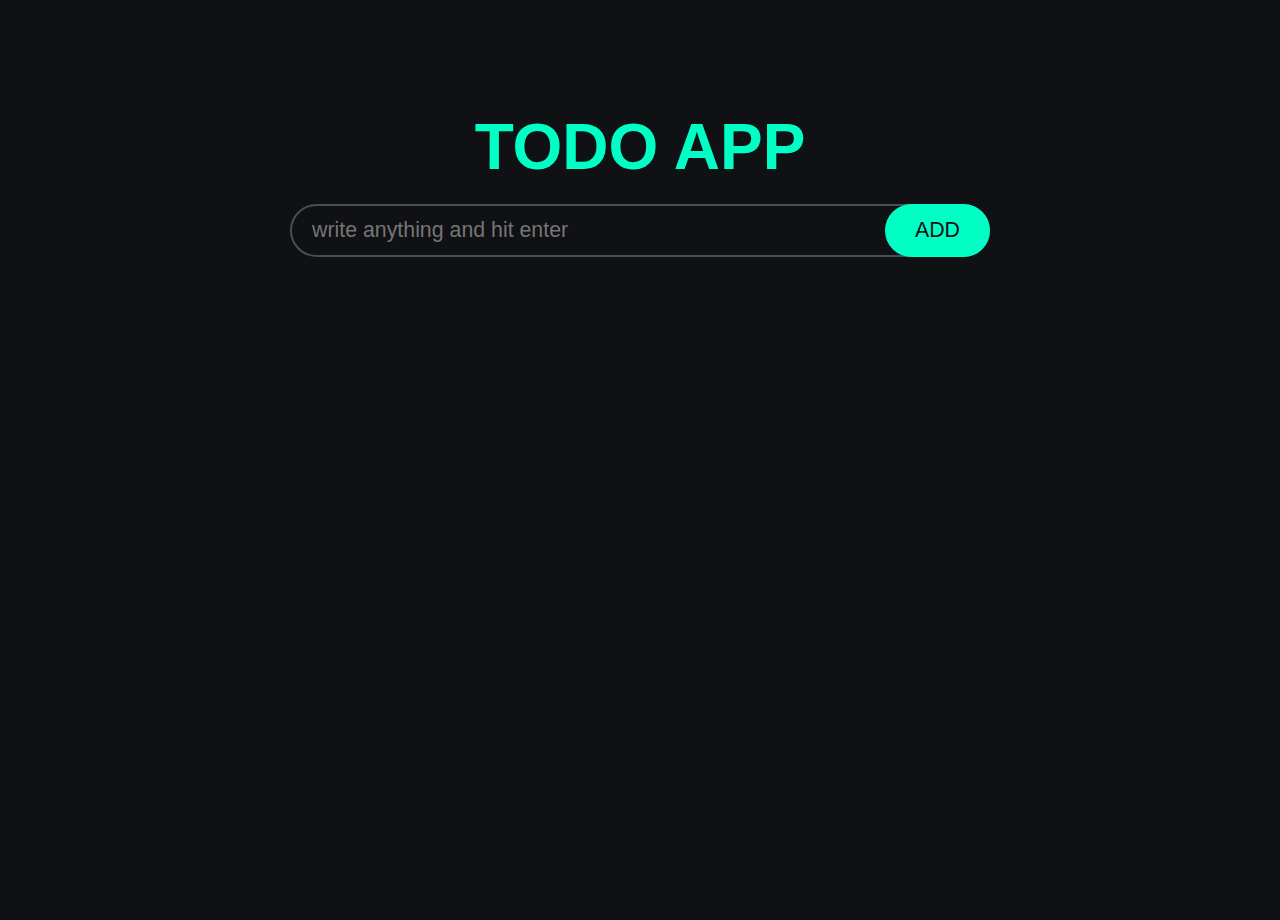
<file: index.html>
<!DOCTYPE html>
<html lang="en">

<head>
    <meta charset="UTF-8">
    <meta name="viewport" content="width=device-width, initial-scale=1.0">
    <title> To-do App</title>
    <link rel="stylesheet" href=" todo.css">
    <script src="app.js" defer></script>
</head>

<body>
    <h1>
        Todo App
    </h1>
    <div class="wrapper">
        <form>
            <input id="todo-input" type="text" placeholder="write anything and hit enter" autocomplete="off">
            <button id="add-button">ADD</button>
        </form>
        <ul id="todo-list">
            <li class="todo">
                <input type="checkbox" id="todo-1">
                <label class="custm-check" for="todo-1">
                    <svg fill="transparent" fill="var(--background)" xmlns="http://www.w3.org/2000/svg" height="24px"
                        viewBox="0 -960 960 960" width="24px" fill="#1f1f1f">
                        <path d="M382-240 154-468l57-57 171 171 367-367 57 57-424 424Z" />
                    </svg>
                </label>
                <label for="todo-1" class="todo-text">
                    webdev project with html, css and js
                </label>
                <button class="delete-button">
                    <svg fill="var(--secondary-color)" xmlns="http://www.w3.org/2000/svg" height="24px"
                        viewBox="0 -960 960 960" width="24px" fill="#1f1f1f">
                        <path
                            d="M280-120q-33 0-56.5-23.5T200-200v-520h-40v-80h200v-40h240v40h200v80h-40v520q0 33-23.5 56.5T680-120H280Zm400-600H280v520h400v-520ZM360-280h80v-360h-80v360Zm160 0h80v-360h-80v360ZM280-720v520-520Z" />
                    </svg>
                </button>
            </li>

            <li class="todo">
                <input type="checkbox" id="todo-2">
                <label class="custm-check" for="todo-2">
                    <svg fill="transparent" fill="var(--background)" xmlns="http://www.w3.org/2000/svg" height="24px"
                        viewBox="0 -960 960 960" width="24px" fill="#1f1f1f">
                        <path d="M382-240 154-468l57-57 171 171 367-367 57 57-424 424Z" />
                    </svg>
                </label>
                <label for="todo-2" class="todo-text">
                    webdev project with html, css and js
                </label>
                <button class="delete-button">
                    <svg fill="var(--secondary-color)" xmlns="http://www.w3.org/2000/svg" height="24px"
                        viewBox="0 -960 960 960" width="24px" fill="#1f1f1f">
                        <path
                            d="M280-120q-33 0-56.5-23.5T200-200v-520h-40v-80h200v-40h240v40h200v80h-40v520q0 33-23.5 56.5T680-120H280Zm400-600H280v520h400v-520ZM360-280h80v-360h-80v360Zm160 0h80v-360h-80v360ZM280-720v520-520Z" />
                    </svg>
                </button>
            </li>
        </ul>
    </div>
</body>

</html>
</file>
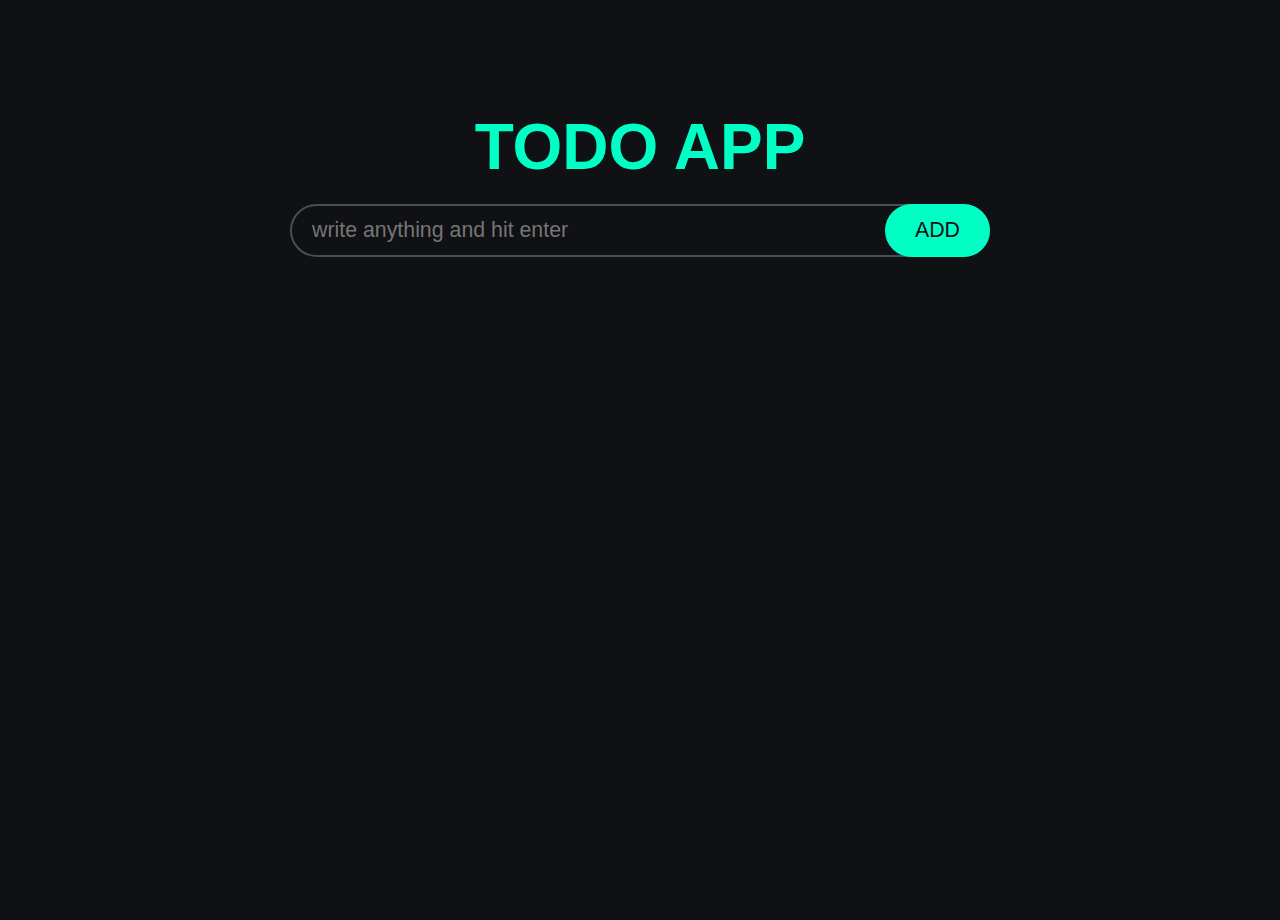
<file: todo.html>
<!DOCTYPE html>
<html lang="en">

<head>
    <meta charset="UTF-8">
    <meta name="viewport" content="width=device-width, initial-scale=1.0">
    <title> To-do App</title>
    <link rel="stylesheet" href=" todo.css">
    <script src="app.js" defer></script>
</head>

<body>
    <h1>
        Todo App
    </h1>
    <div class="wrapper">
        <form>
            <input id="todo-input" type="text" placeholder="write anything and hit enter" autocomplete="off">
            <button id="add-button">ADD</button>
        </form>
        <ul id="todo-list">
            <li class="todo">
                <input type="checkbox" id="todo-1">
                <label class="custm-check" for="todo-1">
                    <svg fill="transparent" fill="var(--background)" xmlns="http://www.w3.org/2000/svg" height="24px"
                        viewBox="0 -960 960 960" width="24px" fill="#1f1f1f">
                        <path d="M382-240 154-468l57-57 171 171 367-367 57 57-424 424Z" />
                    </svg>
                </label>
                <label for="todo-1" class="todo-text">
                    webdev project with html, css and js
                </label>
                <button class="delete-button">
                    <svg fill="var(--secondary-color)" xmlns="http://www.w3.org/2000/svg" height="24px"
                        viewBox="0 -960 960 960" width="24px" fill="#1f1f1f">
                        <path
                            d="M280-120q-33 0-56.5-23.5T200-200v-520h-40v-80h200v-40h240v40h200v80h-40v520q0 33-23.5 56.5T680-120H280Zm400-600H280v520h400v-520ZM360-280h80v-360h-80v360Zm160 0h80v-360h-80v360ZM280-720v520-520Z" />
                    </svg>
                </button>
            </li>

            <li class="todo">
                <input type="checkbox" id="todo-2">
                <label class="custm-check" for="todo-2">
                    <svg fill="transparent" fill="var(--background)" xmlns="http://www.w3.org/2000/svg" height="24px"
                        viewBox="0 -960 960 960" width="24px" fill="#1f1f1f">
                        <path d="M382-240 154-468l57-57 171 171 367-367 57 57-424 424Z" />
                    </svg>
                </label>
                <label for="todo-2" class="todo-text">
                    webdev project with html, css and js
                </label>
                <button class="delete-button">
                    <svg fill="var(--secondary-color)" xmlns="http://www.w3.org/2000/svg" height="24px"
                        viewBox="0 -960 960 960" width="24px" fill="#1f1f1f">
                        <path
                            d="M280-120q-33 0-56.5-23.5T200-200v-520h-40v-80h200v-40h240v40h200v80h-40v520q0 33-23.5 56.5T680-120H280Zm400-600H280v520h400v-520ZM360-280h80v-360h-80v360Zm160 0h80v-360h-80v360ZM280-720v520-520Z" />
                    </svg>
                </button>
            </li>
        </ul>
    </div>
</body>

</html>
</file>
<file: todo.css>
:root {
    --background: #101114;
    --primary-color: #1c1d20;
    --secondary-color: #4a4d57;
    --accent-color: #00ffc4;
    --text-color: #f9f9f9;
}

* {
    margin: 0;
    padding: 0;
}

html {
    font-family: 'Segoe UI', Tahoma, Geneva, Verdana, sans-serif;
    font-size: 16pt;
    color: var(--text-color);
}

body {
    min-height: 100vh;
    padding: 10px;
    background-color: var(--background);
    display: flex;
    flex-direction: column;
    align-items: center;
}

h1 {
    margin-top: 100px;
    margin-bottom: 20px;
    font-size: 3rem;
    font-weight: 700;
    text-transform: uppercase;
    text-align: center;
    color: var(--accent-color);
}

.wrapper {
    width: 700px;
    max-width: 100%;
    display: flex;
    flex-direction: column;
    gap: 10px;
}

#todo-input {
    box-sizing: border-box;
    padding: 12px 20px;
    width: 100%;
    background: none;
    border: 2px solid var(--secondary-color);
    border-radius: 1000px;
    font: inherit;
    color: var(--text-color);
    caret-color: var(--accent-color);
}

#todo-input:focus {
    outline: none;
}

form {
    position: relative;
}

#add-button {
    position: absolute;
    top: 0;
    right: 0;
    background-color: var(--accent-color);
    height: 100%;
    padding: 0 30px;
    border: none;
    border-radius: 1000px;
    font: inherit;
    font-weight: 500;
    color: var(--background);
    cursor: pointer;
}

.todo {
    margin-bottom: 10px;
    padding: 0 16px;
    background-color: var(--primary-color);
    border-radius: 15px;
    display: flex;
    align-items: center;
}

.todo .todo-text {
    padding: 15px;
    padding-right: 0;
    flex-grow: 1;
}

.delete-button {
    padding: 3px;
    background: none;
    border: none;
    display: flex;
    justify-content: center;
    align-items: center;
    cursor: pointer;
}

.delete-button svg {
    transition: 200ms ease;
}

.delete-button:hover svg {
    fill: orangered;
}

.custm-check {
    border: 2px solid var(--accent-color);
    border-radius: 50%;
    min-height: 20px;
    display: flex;
    justify-content: center;
    align-items: center;
    flex-shrink: 0;
    transition: 200ms ease;
    cursor: pointer;
}

input[type="checkbox"]:checked~.custm-check {
    background-color: var(--accent-color);
}

input[type="checkbox"]:checked~.custm-check svg {
    fill: var(--primary-color);
}

input[type="checkbox"]:checked~.todo-text {
    text-decoration: line-through;
    color: var(--secondary-color);
}

input[type="checkbox"] {
    display: none;
}

@media(max-width: 500px) {
    html {
        font-size: 12pt;
    }

    #add-button {
        position: unset;
        width: 100%;
        margin-top: 10px;
        padding: 15px;
        height: auto;
    }

    h1 {
        margin-top: 50px;
        font-size: 15vw;
    }
}
</file>
